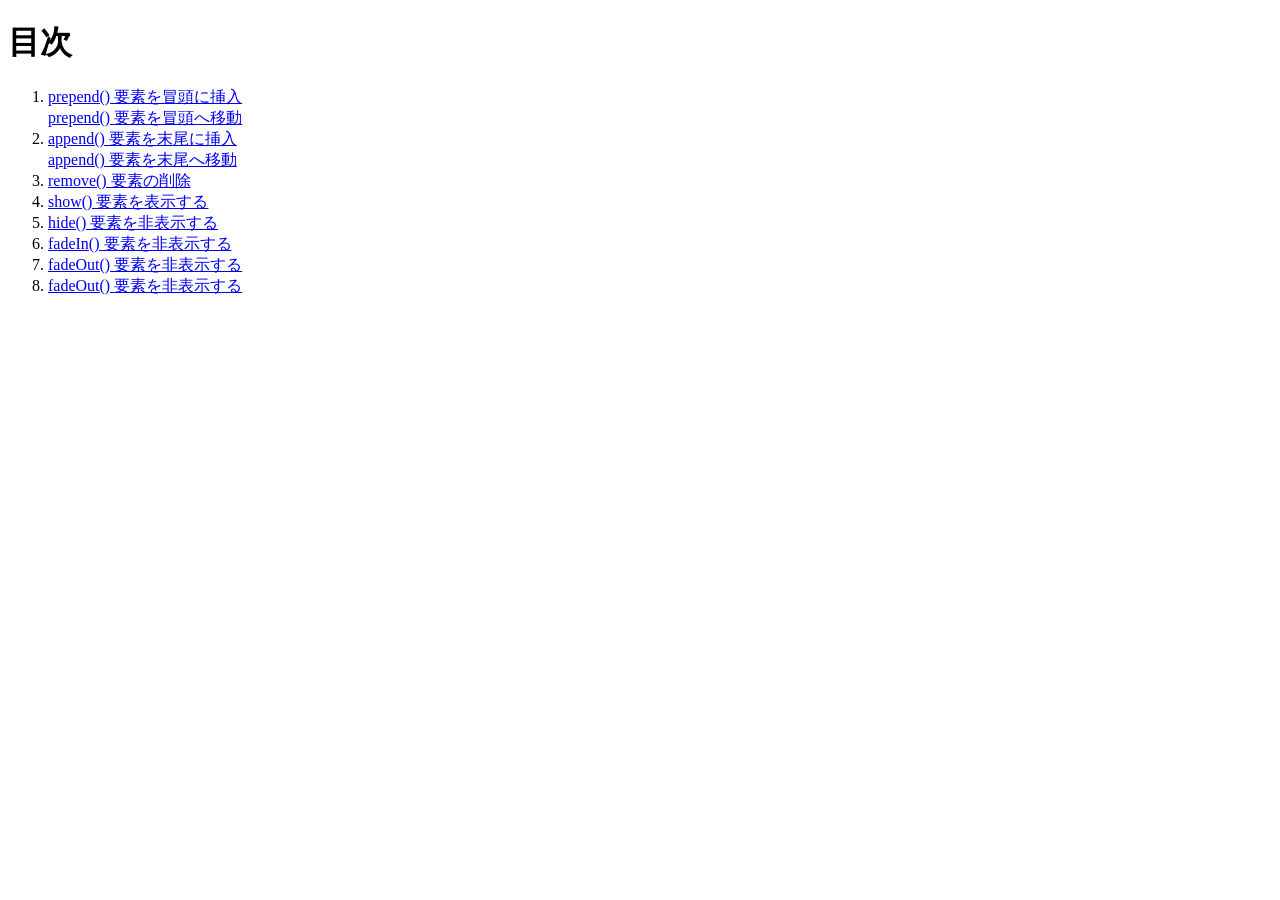
<file: index.html>
<!doctype html>
<html lang="ja">
<head>
  <meta charset="utf-8">
  <title>20260514-js</title>
</head>
<body>
	<h1>目次</h1>

  <ol>
    <li><a href="12_prepend_1/index.html">prepend() 要素を冒頭に挿入</a><br>
    <a href="12_prepend_2/index.html">prepend() 要素を冒頭へ移動</a></li>
    <li><a href="13_append_1/index.html">append() 要素を末尾に挿入</a><br>
    <a href="13_append_2/index.html">append() 要素を末尾へ移動</a></li>
    <li><a href="14_remove/index.html">remove() 要素の削除</a></li>
    <li><a href="20_show/index.html">show() 要素を表示する</a></li>
    <li><a href="21_hide/index.html">hide() 要素を非表示する</a></li>
    <li><a href="22_fadein/index.html">fadeIn() 要素を非表示する</a></li>
    <li><a href="23_fadeout/index.html">fadeOut() 要素を非表示する</a></li>
    <li><a href="24_slideToggle/index.html">fadeOut() 要素を非表示する</a></li>
  </ol>
</body>
</html>
</file>
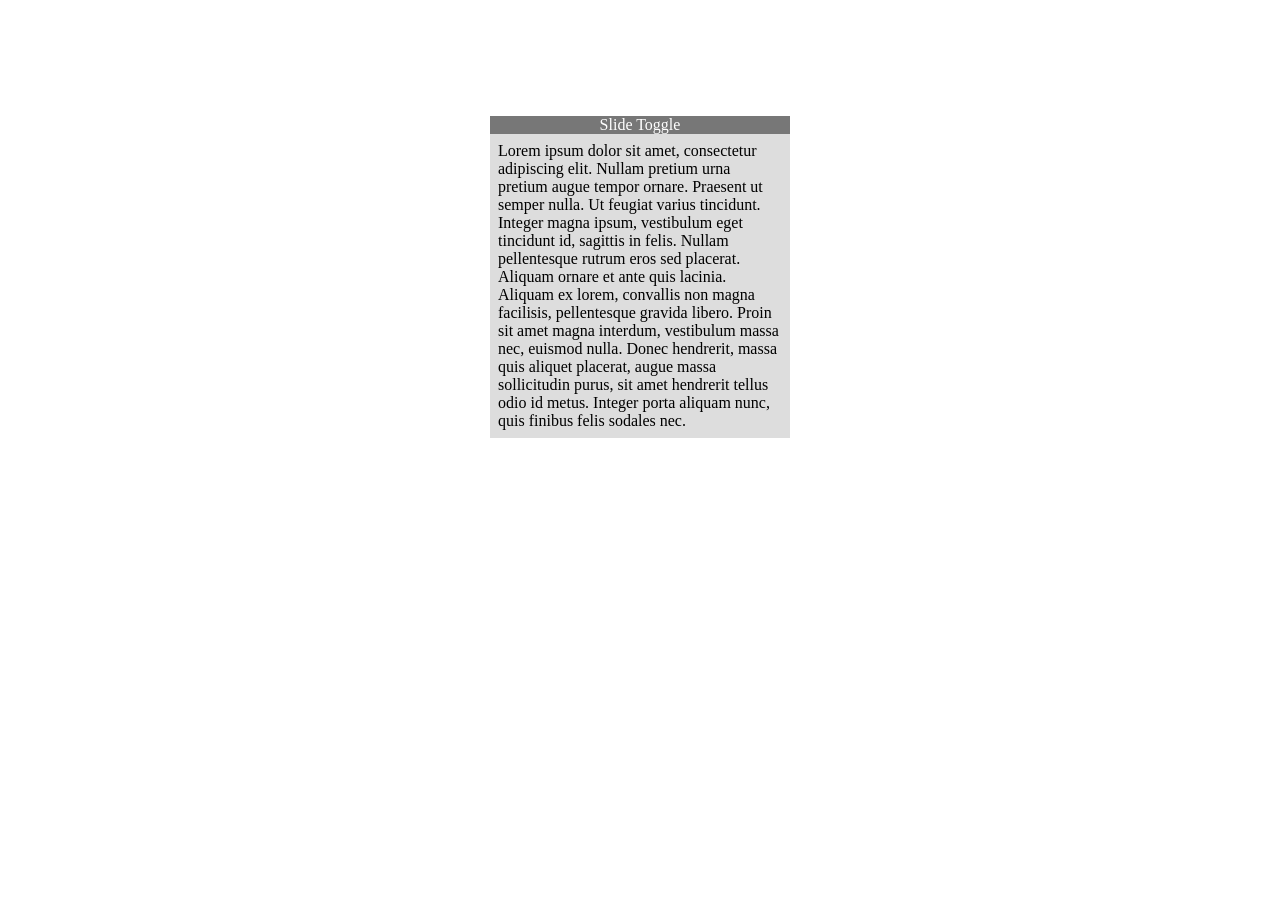
<file: 24_slideToggle/index.html>
<!doctype html>
<html>
<head>
  <meta charset="UTF-8">
  <title>Slide Toggle</title>
  <!----- CSS ----->
  <link rel="stylesheet" href="style.css">
  <!----- JS ----->
  <!-- jQuery -->
  <script src="https://code.jquery.com/jquery-3.7.0.min.js" integrity="sha256-2Pmvv0kuTBOenSvLm6bvfBSSHrUJ+3A7x6P5Ebd07/g=" crossorigin="anonymous"></script>
</head>
<body>
  
  <!-- HTMLを記述 -->
  <dl>
  <dt>Slide Toggle</dt>
  <dd>Lorem ipsum dolor sit amet, consectetur adipiscing elit. Nullam pretium urna pretium augue tempor ornare. Praesent ut semper nulla. Ut feugiat varius tincidunt. Integer magna ipsum, vestibulum eget tincidunt id, sagittis in felis. Nullam pellentesque rutrum eros sed placerat. Aliquam ornare et ante quis lacinia. Aliquam ex lorem, convallis non magna facilisis, pellentesque gravida libero. Proin sit amet magna interdum, vestibulum massa nec, euismod nulla. Donec hendrerit, massa quis aliquet placerat, augue massa sollicitudin purus, sit amet hendrerit tellus odio id metus. Integer porta aliquam nunc, quis finibus felis sodales nec.</dd>
</dl>
  <!-- script -->
  <script src="script.js"></script>
</body>
</html>
</file>
<file: 24_slideToggle/style.css>
@charset "utf-8";

/* 表示調整用スタイル */
body {
	/* 最低限の高さを1画面分に設定 */
	min-height:auto;
	margin-top: 100px;
	/* 子要素を画面中央に配置 */
	display:flex;
	flex-direction:column;
	justify-content:center;
	align-items:center;
}

/* CSSを記述 */
body {
  min-height: auto;
  margin-top: 100px;
}

dl {
  width: 300px;
}

dt {
  color: #FFF;
  background-color: #777;
  text-align: center;
}
dt:hover {
  cursor: pointer;
  opacity: .8;
}

dd {
  padding: 8px;
  margin: 0;
  background-color: #DDD;
}
</file>
